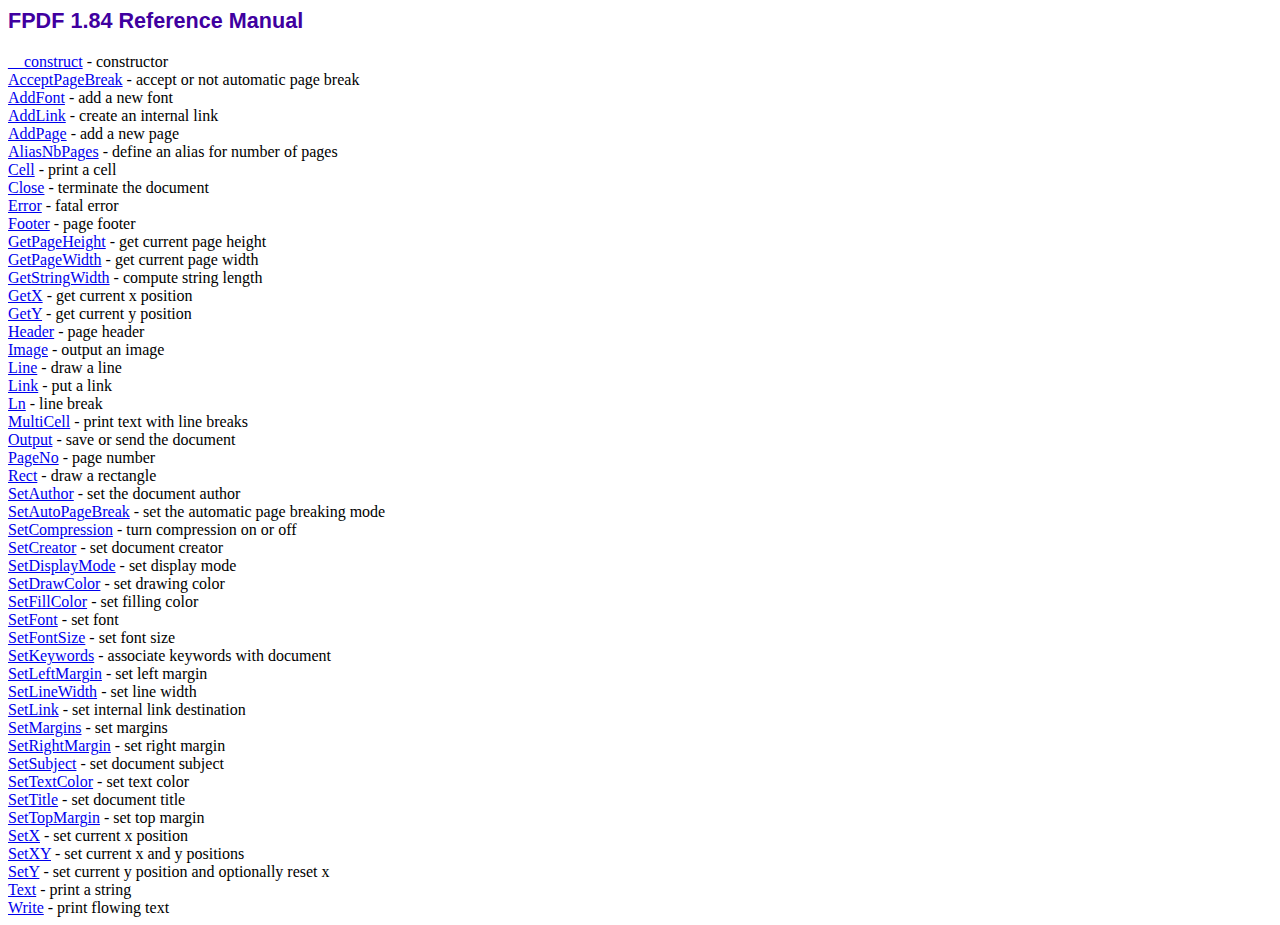
<file: 1.libraries/fpdf184/doc/index.htm>
<!DOCTYPE html PUBLIC "-//W3C//DTD HTML 4.01 Transitional//EN">
<html>
<head>
<meta http-equiv="Content-Type" content="text/html; charset=ISO-8859-1">
<title>FPDF 1.84 Reference Manual</title>
<link type="text/css" rel="stylesheet" href="../fpdf.css">
</head>
<body>
<h1>FPDF 1.84 Reference Manual</h1>
<a href="__construct.htm">__construct</a> - constructor<br>
<a href="acceptpagebreak.htm">AcceptPageBreak</a> - accept or not automatic page break<br>
<a href="addfont.htm">AddFont</a> - add a new font<br>
<a href="addlink.htm">AddLink</a> - create an internal link<br>
<a href="addpage.htm">AddPage</a> - add a new page<br>
<a href="aliasnbpages.htm">AliasNbPages</a> - define an alias for number of pages<br>
<a href="cell.htm">Cell</a> - print a cell<br>
<a href="close.htm">Close</a> - terminate the document<br>
<a href="error.htm">Error</a> - fatal error<br>
<a href="footer.htm">Footer</a> - page footer<br>
<a href="getpageheight.htm">GetPageHeight</a> - get current page height<br>
<a href="getpagewidth.htm">GetPageWidth</a> - get current page width<br>
<a href="getstringwidth.htm">GetStringWidth</a> - compute string length<br>
<a href="getx.htm">GetX</a> - get current x position<br>
<a href="gety.htm">GetY</a> - get current y position<br>
<a href="header.htm">Header</a> - page header<br>
<a href="image.htm">Image</a> - output an image<br>
<a href="line.htm">Line</a> - draw a line<br>
<a href="link.htm">Link</a> - put a link<br>
<a href="ln.htm">Ln</a> - line break<br>
<a href="multicell.htm">MultiCell</a> - print text with line breaks<br>
<a href="output.htm">Output</a> - save or send the document<br>
<a href="pageno.htm">PageNo</a> - page number<br>
<a href="rect.htm">Rect</a> - draw a rectangle<br>
<a href="setauthor.htm">SetAuthor</a> - set the document author<br>
<a href="setautopagebreak.htm">SetAutoPageBreak</a> - set the automatic page breaking mode<br>
<a href="setcompression.htm">SetCompression</a> - turn compression on or off<br>
<a href="setcreator.htm">SetCreator</a> - set document creator<br>
<a href="setdisplaymode.htm">SetDisplayMode</a> - set display mode<br>
<a href="setdrawcolor.htm">SetDrawColor</a> - set drawing color<br>
<a href="setfillcolor.htm">SetFillColor</a> - set filling color<br>
<a href="setfont.htm">SetFont</a> - set font<br>
<a href="setfontsize.htm">SetFontSize</a> - set font size<br>
<a href="setkeywords.htm">SetKeywords</a> - associate keywords with document<br>
<a href="setleftmargin.htm">SetLeftMargin</a> - set left margin<br>
<a href="setlinewidth.htm">SetLineWidth</a> - set line width<br>
<a href="setlink.htm">SetLink</a> - set internal link destination<br>
<a href="setmargins.htm">SetMargins</a> - set margins<br>
<a href="setrightmargin.htm">SetRightMargin</a> - set right margin<br>
<a href="setsubject.htm">SetSubject</a> - set document subject<br>
<a href="settextcolor.htm">SetTextColor</a> - set text color<br>
<a href="settitle.htm">SetTitle</a> - set document title<br>
<a href="settopmargin.htm">SetTopMargin</a> - set top margin<br>
<a href="setx.htm">SetX</a> - set current x position<br>
<a href="setxy.htm">SetXY</a> - set current x and y positions<br>
<a href="sety.htm">SetY</a> - set current y position and optionally reset x<br>
<a href="text.htm">Text</a> - print a string<br>
<a href="write.htm">Write</a> - print flowing text<br>
</body>
</html>
</file>
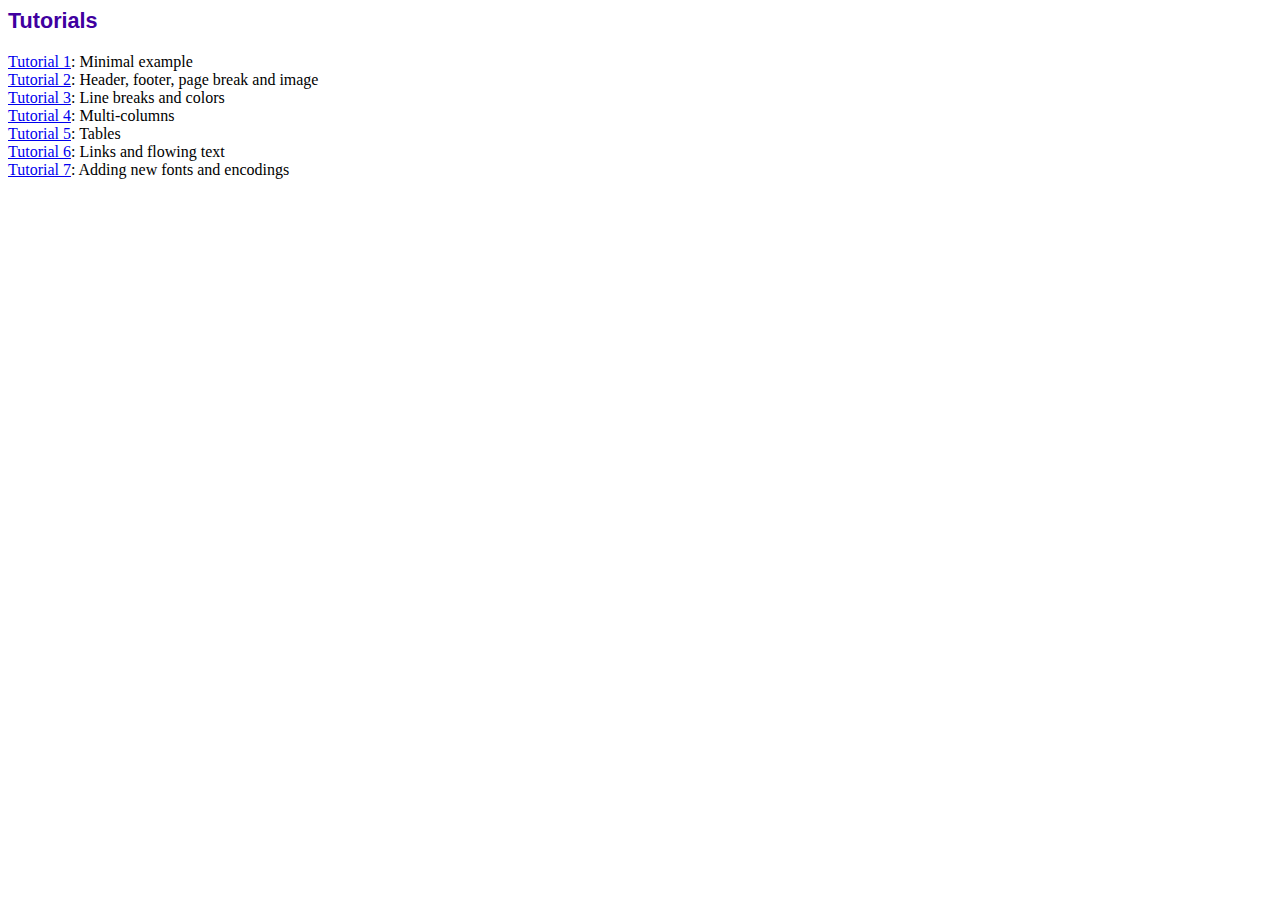
<file: 1.libraries/fpdf184/tutorial/index.htm>
<!DOCTYPE html PUBLIC "-//W3C//DTD HTML 4.01 Transitional//EN">
<html>
<head>
<meta http-equiv="Content-Type" content="text/html; charset=ISO-8859-1">
<title>Tutorials</title>
<link type="text/css" rel="stylesheet" href="../fpdf.css">
</head>
<body>
<h1>Tutorials</h1>
<ul style="list-style-type:none; margin-left:0; padding-left:0">
<li><a href="tuto1.htm">Tutorial 1</a>: Minimal example</li>
<li><a href="tuto2.htm">Tutorial 2</a>: Header, footer, page break and image</li>
<li><a href="tuto3.htm">Tutorial 3</a>: Line breaks and colors</li>
<li><a href="tuto4.htm">Tutorial 4</a>: Multi-columns</li>
<li><a href="tuto5.htm">Tutorial 5</a>: Tables</li>
<li><a href="tuto6.htm">Tutorial 6</a>: Links and flowing text</li>
<li><a href="tuto7.htm">Tutorial 7</a>: Adding new fonts and encodings</li>
</ul>
</body>
</html>
</file>
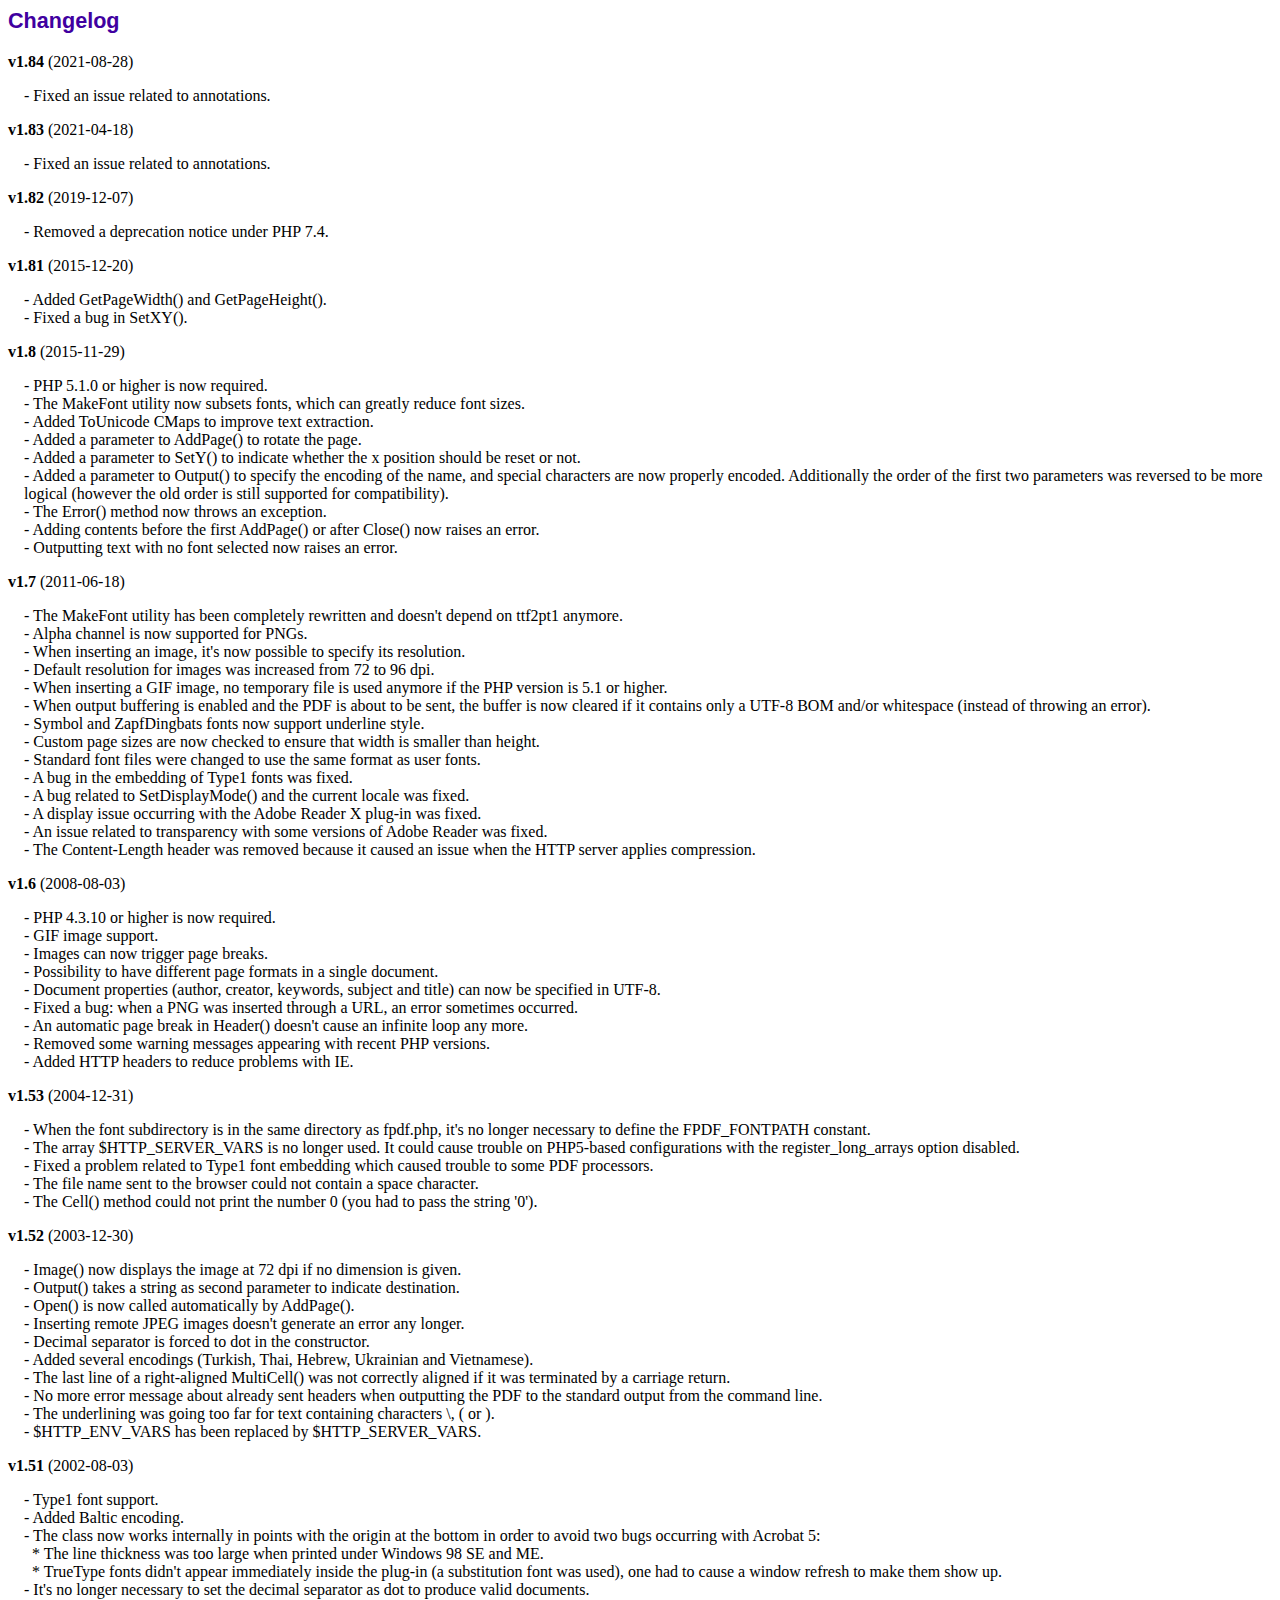
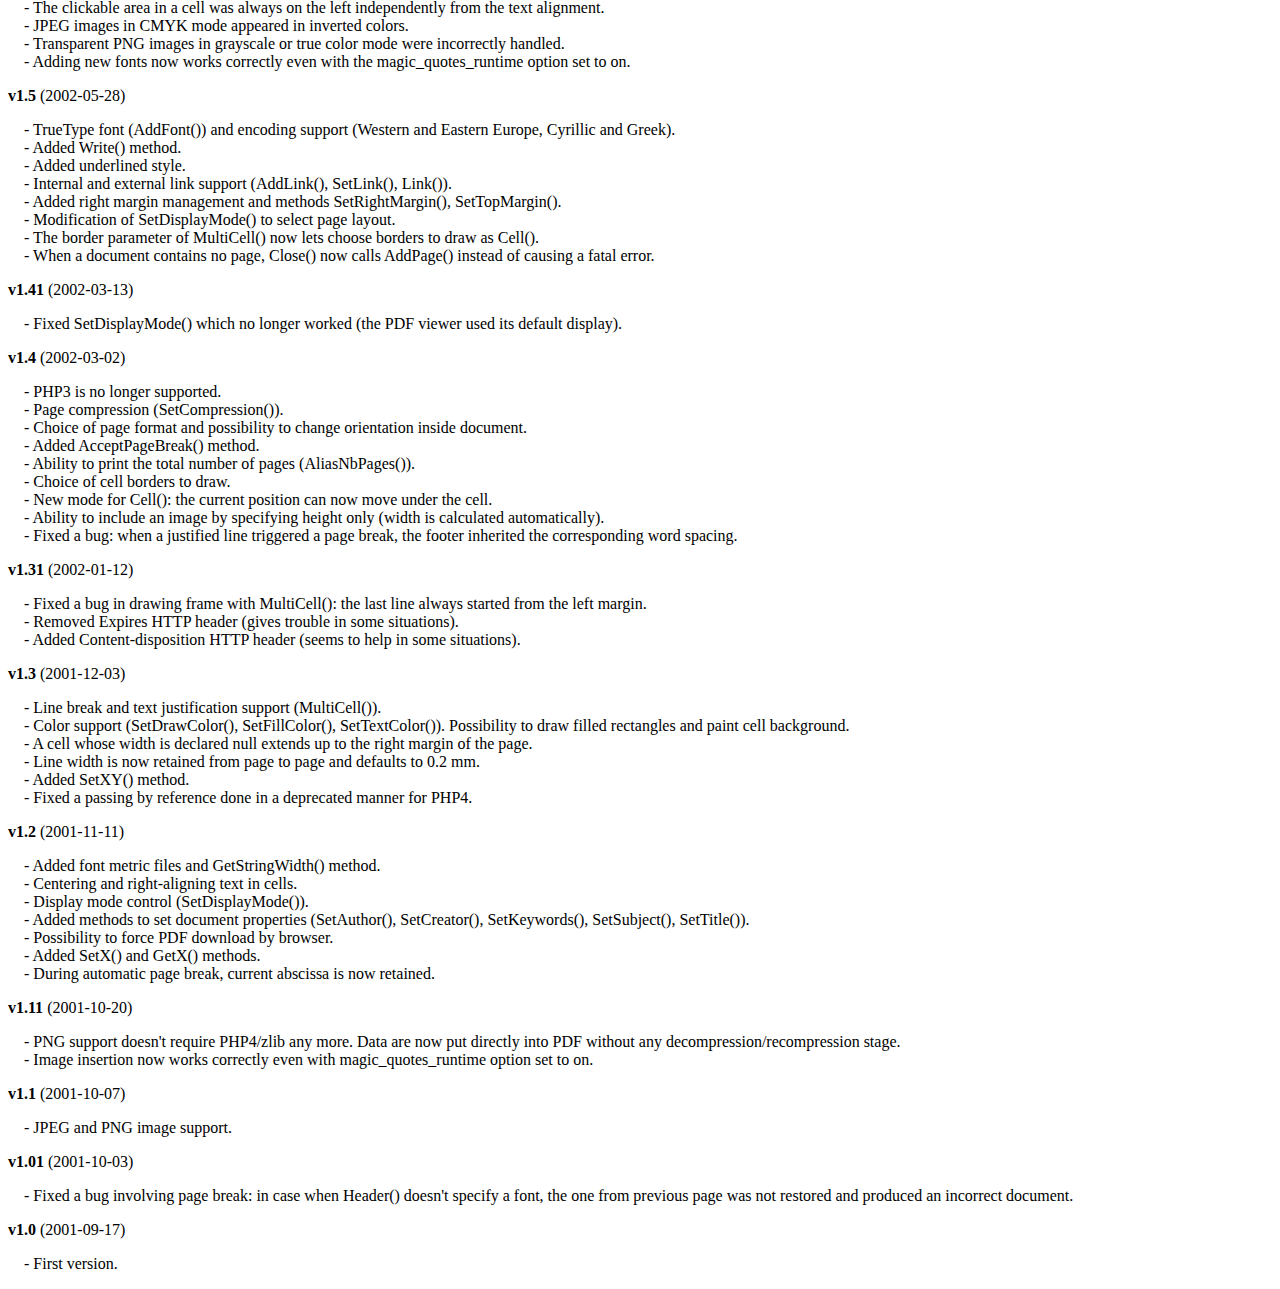
<file: 1.libraries/fpdf184/changelog.htm>
<!DOCTYPE html PUBLIC "-//W3C//DTD HTML 4.01 Transitional//EN">
<html>
<head>
<meta http-equiv="Content-Type" content="text/html; charset=ISO-8859-1">
<title>Changelog</title>
<link type="text/css" rel="stylesheet" href="fpdf.css">
<style type="text/css">
dd {margin:1em 0 1em 1em}
</style>
</head>
<body>
<h1>Changelog</h1>
<dl>
<dt><strong>v1.84</strong> (2021-08-28)</dt>
<dd>
- Fixed an issue related to annotations.<br>
</dd>
<dt><strong>v1.83</strong> (2021-04-18)</dt>
<dd>
- Fixed an issue related to annotations.<br>
</dd>
<dt><strong>v1.82</strong> (2019-12-07)</dt>
<dd>
- Removed a deprecation notice under PHP 7.4.<br>
</dd>
<dt><strong>v1.81</strong> (2015-12-20)</dt>
<dd>
- Added GetPageWidth() and GetPageHeight().<br>
- Fixed a bug in SetXY().<br>
</dd>
<dt><strong>v1.8</strong> (2015-11-29)</dt>
<dd>
- PHP 5.1.0 or higher is now required.<br>
- The MakeFont utility now subsets fonts, which can greatly reduce font sizes.<br>
- Added ToUnicode CMaps to improve text extraction.<br>
- Added a parameter to AddPage() to rotate the page.<br>
- Added a parameter to SetY() to indicate whether the x position should be reset or not.<br>
- Added a parameter to Output() to specify the encoding of the name, and special characters are now properly encoded. Additionally the order of the first two parameters was reversed to be more logical (however the old order is still supported for compatibility).<br>
- The Error() method now throws an exception.<br>
- Adding contents before the first AddPage() or after Close() now raises an error.<br>
- Outputting text with no font selected now raises an error.<br>
</dd>
<dt><strong>v1.7</strong> (2011-06-18)</dt>
<dd>
- The MakeFont utility has been completely rewritten and doesn't depend on ttf2pt1 anymore.<br>
- Alpha channel is now supported for PNGs.<br>
- When inserting an image, it's now possible to specify its resolution.<br>
- Default resolution for images was increased from 72 to 96 dpi.<br>
- When inserting a GIF image, no temporary file is used anymore if the PHP version is 5.1 or higher.<br>
- When output buffering is enabled and the PDF is about to be sent, the buffer is now cleared if it contains only a UTF-8 BOM and/or whitespace (instead of throwing an error).<br>
- Symbol and ZapfDingbats fonts now support underline style.<br>
- Custom page sizes are now checked to ensure that width is smaller than height.<br>
- Standard font files were changed to use the same format as user fonts.<br>
- A bug in the embedding of Type1 fonts was fixed.<br>
- A bug related to SetDisplayMode() and the current locale was fixed.<br>
- A display issue occurring with the Adobe Reader X plug-in was fixed.<br>
- An issue related to transparency with some versions of Adobe Reader was fixed.<br>
- The Content-Length header was removed because it caused an issue when the HTTP server applies compression.<br>
</dd>
<dt><strong>v1.6</strong> (2008-08-03)</dt>
<dd>
- PHP 4.3.10 or higher is now required.<br>
- GIF image support.<br>
- Images can now trigger page breaks.<br>
- Possibility to have different page formats in a single document.<br>
- Document properties (author, creator, keywords, subject and title) can now be specified in UTF-8.<br>
- Fixed a bug: when a PNG was inserted through a URL, an error sometimes occurred.<br>
- An automatic page break in Header() doesn't cause an infinite loop any more.<br>
- Removed some warning messages appearing with recent PHP versions.<br>
- Added HTTP headers to reduce problems with IE.<br>
</dd>
<dt><strong>v1.53</strong> (2004-12-31)</dt>
<dd>
- When the font subdirectory is in the same directory as fpdf.php, it's no longer necessary to define the FPDF_FONTPATH constant.<br>
- The array $HTTP_SERVER_VARS is no longer used. It could cause trouble on PHP5-based configurations with the register_long_arrays option disabled.<br>
- Fixed a problem related to Type1 font embedding which caused trouble to some PDF processors.<br>
- The file name sent to the browser could not contain a space character.<br>
- The Cell() method could not print the number 0 (you had to pass the string '0').<br>
</dd>
<dt><strong>v1.52</strong> (2003-12-30)</dt>
<dd>
- Image() now displays the image at 72 dpi if no dimension is given.<br>
- Output() takes a string as second parameter to indicate destination.<br>
- Open() is now called automatically by AddPage().<br>
- Inserting remote JPEG images doesn't generate an error any longer.<br>
- Decimal separator is forced to dot in the constructor.<br>
- Added several encodings (Turkish, Thai, Hebrew, Ukrainian and Vietnamese).<br>
- The last line of a right-aligned MultiCell() was not correctly aligned if it was terminated by a carriage return.<br>
- No more error message about already sent headers when outputting the PDF to the standard output from the command line.<br>
- The underlining was going too far for text containing characters \, ( or ).<br>
- $HTTP_ENV_VARS has been replaced by $HTTP_SERVER_VARS.<br>
</dd>
<dt><strong>v1.51</strong> (2002-08-03)</dt>
<dd>
- Type1 font support.<br>
- Added Baltic encoding.<br>
- The class now works internally in points with the origin at the bottom in order to avoid two bugs occurring with Acrobat 5:<br>&nbsp;&nbsp;* The line thickness was too large when printed under Windows 98 SE and ME.<br>&nbsp;&nbsp;* TrueType fonts didn't appear immediately inside the plug-in (a substitution font was used), one had to cause a window refresh to make them show up.<br>
- It's no longer necessary to set the decimal separator as dot to produce valid documents.<br>
- The clickable area in a cell was always on the left independently from the text alignment.<br>
- JPEG images in CMYK mode appeared in inverted colors.<br>
- Transparent PNG images in grayscale or true color mode were incorrectly handled.<br>
- Adding new fonts now works correctly even with the magic_quotes_runtime option set to on.<br>
</dd>
<dt><strong>v1.5</strong> (2002-05-28)</dt>
<dd>
- TrueType font (AddFont()) and encoding support (Western and Eastern Europe, Cyrillic and Greek).<br>
- Added Write() method.<br>
- Added underlined style.<br>
- Internal and external link support (AddLink(), SetLink(), Link()).<br>
- Added right margin management and methods SetRightMargin(), SetTopMargin().<br>
- Modification of SetDisplayMode() to select page layout.<br>
- The border parameter of MultiCell() now lets choose borders to draw as Cell().<br>
- When a document contains no page, Close() now calls AddPage() instead of causing a fatal error.<br>
</dd>
<dt><strong>v1.41</strong> (2002-03-13)</dt>
<dd>
- Fixed SetDisplayMode() which no longer worked (the PDF viewer used its default display).<br>
</dd>
<dt><strong>v1.4</strong> (2002-03-02)</dt>
<dd>
- PHP3 is no longer supported.<br>
- Page compression (SetCompression()).<br>
- Choice of page format and possibility to change orientation inside document.<br>
- Added AcceptPageBreak() method.<br>
- Ability to print the total number of pages (AliasNbPages()).<br>
- Choice of cell borders to draw.<br>
- New mode for Cell(): the current position can now move under the cell.<br>
- Ability to include an image by specifying height only (width is calculated automatically).<br>
- Fixed a bug: when a justified line triggered a page break, the footer inherited the corresponding word spacing.<br>
</dd>
<dt><strong>v1.31</strong> (2002-01-12)</dt>
<dd>
- Fixed a bug in drawing frame with MultiCell(): the last line always started from the left margin.<br>
- Removed Expires HTTP header (gives trouble in some situations).<br>
- Added Content-disposition HTTP header (seems to help in some situations).<br>
</dd>
<dt><strong>v1.3</strong> (2001-12-03)</dt>
<dd>
- Line break and text justification support (MultiCell()).<br>
- Color support (SetDrawColor(), SetFillColor(), SetTextColor()). Possibility to draw filled rectangles and paint cell background.<br>
- A cell whose width is declared null extends up to the right margin of the page.<br>
- Line width is now retained from page to page and defaults to 0.2 mm.<br>
- Added SetXY() method.<br>
- Fixed a passing by reference done in a deprecated manner for PHP4.<br>
</dd>
<dt><strong>v1.2</strong> (2001-11-11)</dt>
<dd>
- Added font metric files and GetStringWidth() method.<br>
- Centering and right-aligning text in cells.<br>
- Display mode control (SetDisplayMode()).<br>
- Added methods to set document properties (SetAuthor(), SetCreator(), SetKeywords(), SetSubject(), SetTitle()).<br>
- Possibility to force PDF download by browser.<br>
- Added SetX() and GetX() methods.<br>
- During automatic page break, current abscissa is now retained.<br>
</dd>
<dt><strong>v1.11</strong> (2001-10-20)</dt>
<dd>
- PNG support doesn't require PHP4/zlib any more. Data are now put directly into PDF without any decompression/recompression stage.<br>
- Image insertion now works correctly even with magic_quotes_runtime option set to on.<br>
</dd>
<dt><strong>v1.1</strong> (2001-10-07)</dt>
<dd>
- JPEG and PNG image support.<br>
</dd>
<dt><strong>v1.01</strong> (2001-10-03)</dt>
<dd>
- Fixed a bug involving page break: in case when Header() doesn't specify a font, the one from previous page was not restored and produced an incorrect document.<br>
</dd>
<dt><strong>v1.0</strong> (2001-09-17)</dt>
<dd>
- First version.<br>
</dd>
</dl>
</body>
</html>
</file>
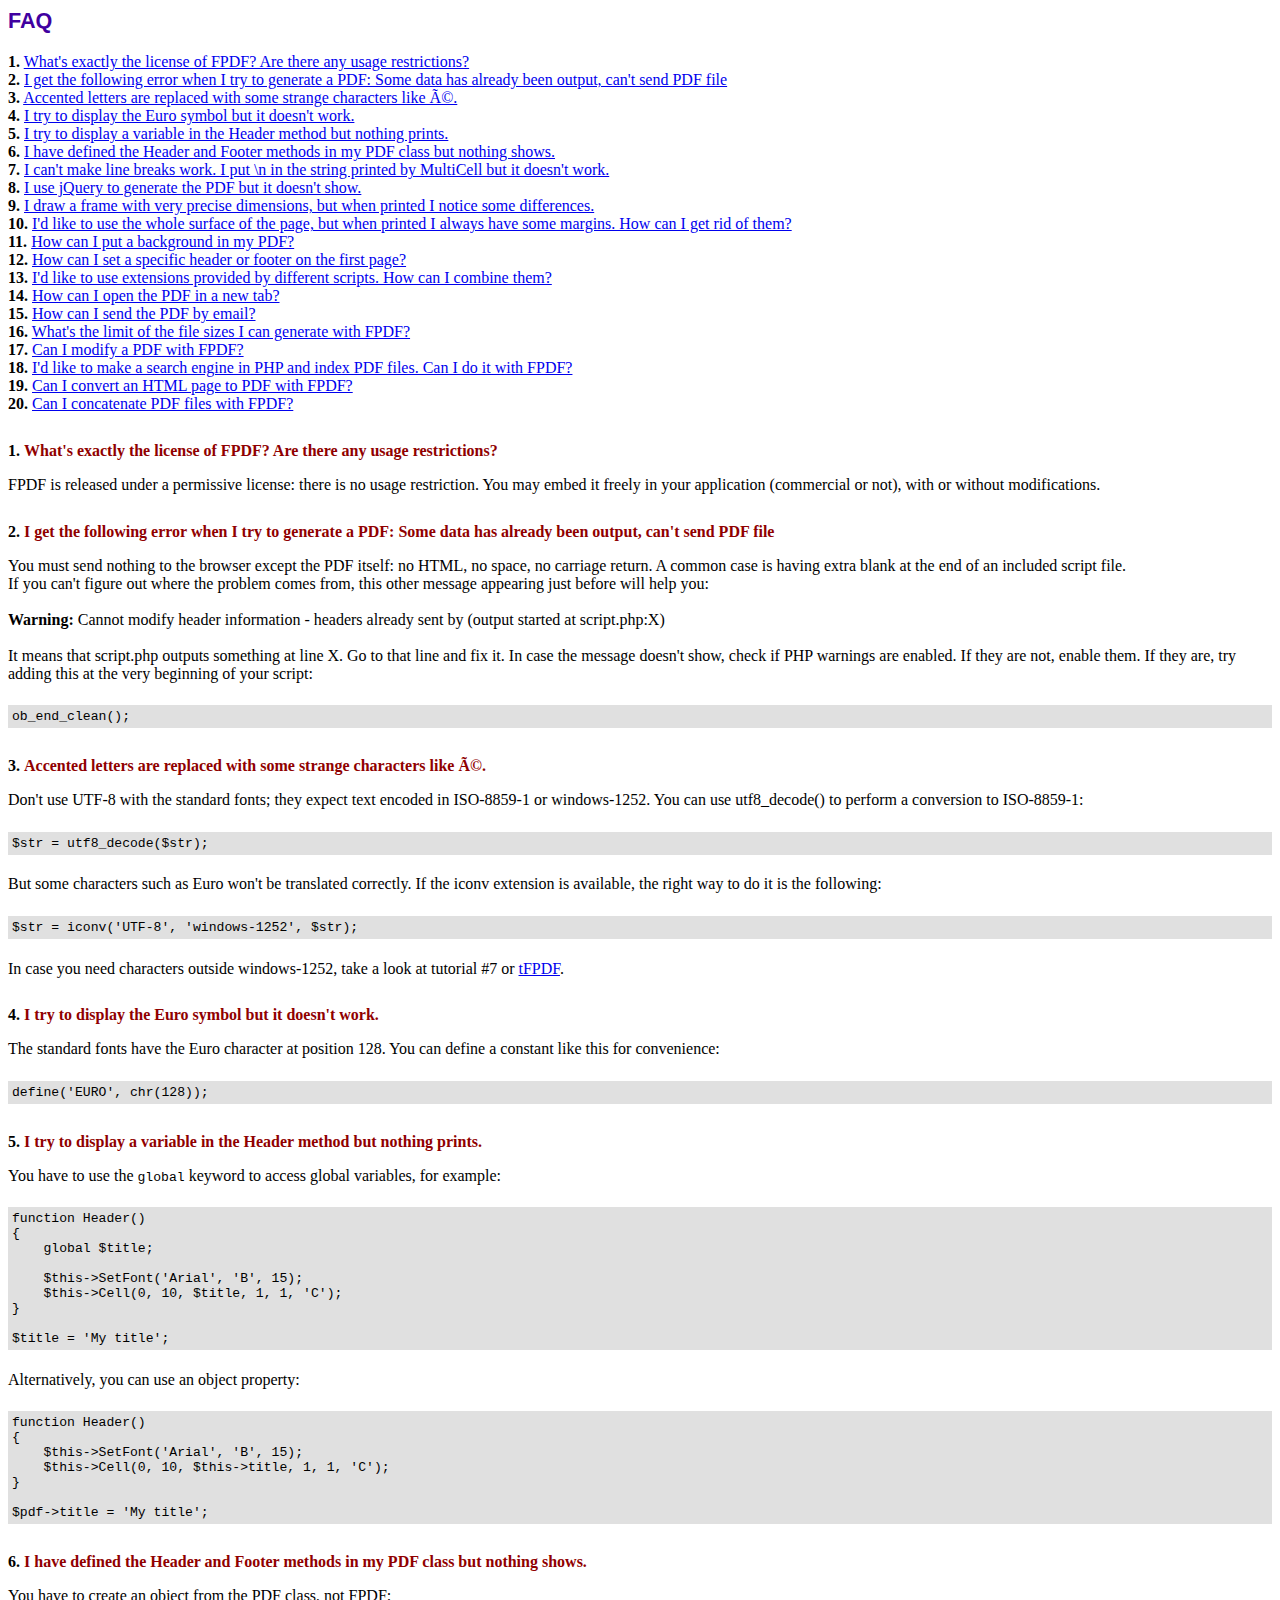
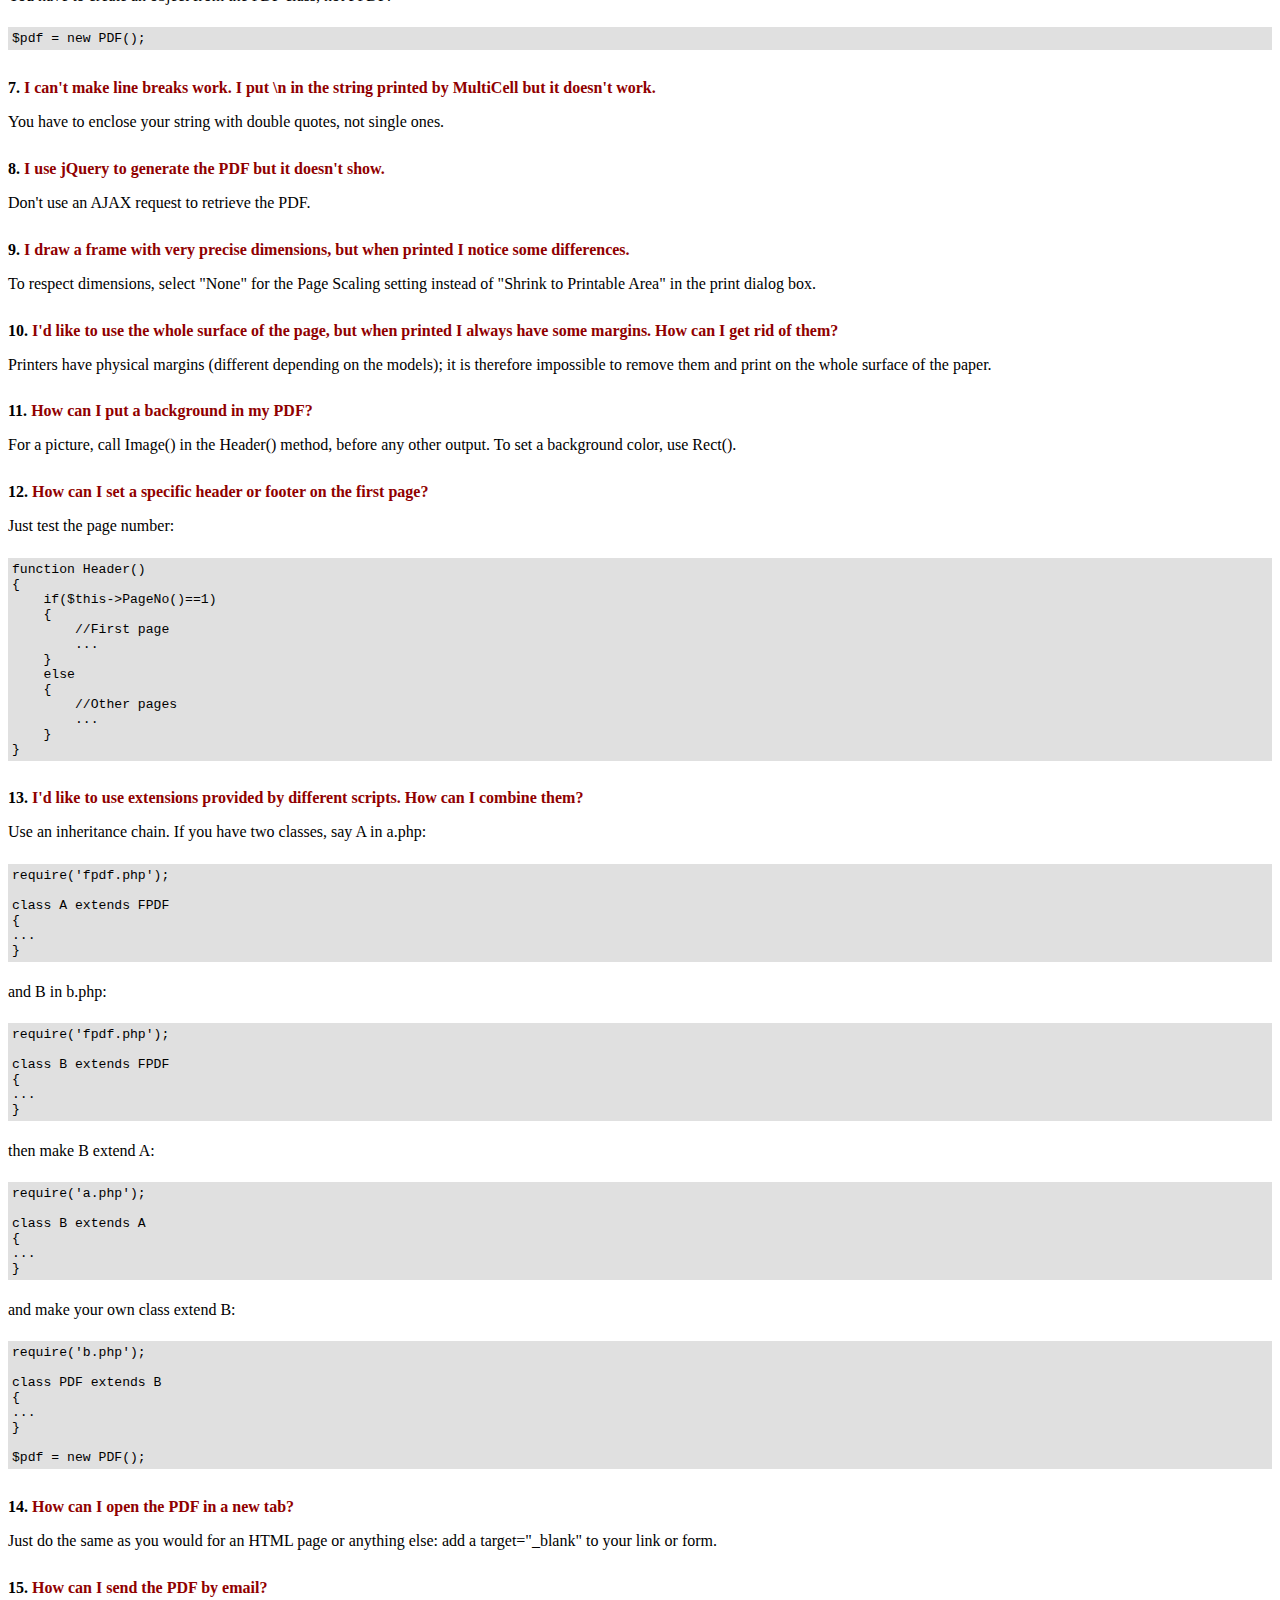
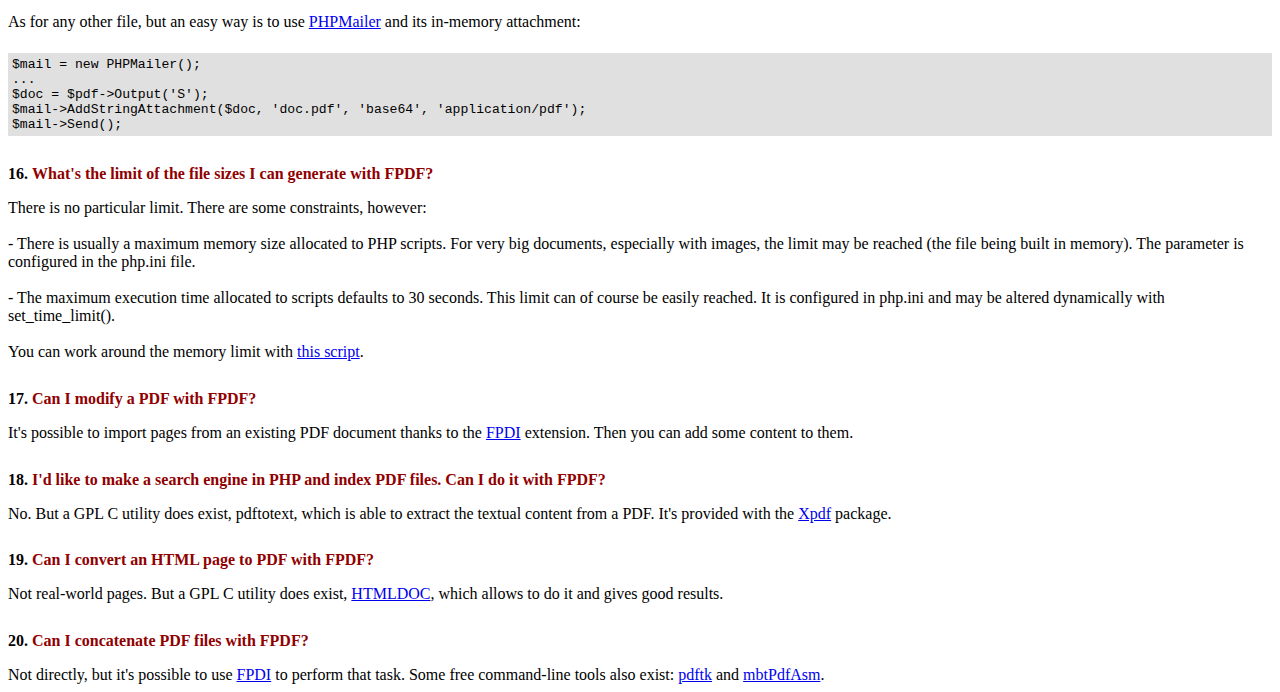
<file: 1.libraries/fpdf184/FAQ.htm>
<!DOCTYPE html PUBLIC "-//W3C//DTD HTML 4.01 Transitional//EN">
<html>
<head>
<meta http-equiv="Content-Type" content="text/html; charset=ISO-8859-1">
<title>FAQ</title>
<link type="text/css" rel="stylesheet" href="fpdf.css">
<style type="text/css">
ul {list-style-type:none; margin:0; padding:0}
ul#answers li {margin-top:1.8em}
.question {font-weight:bold; color:#900000}
</style>
</head>
<body>
<h1>FAQ</h1>
<ul>
<li><b>1.</b> <a href='#q1'>What's exactly the license of FPDF? Are there any usage restrictions?</a></li>
<li><b>2.</b> <a href='#q2'>I get the following error when I try to generate a PDF: Some data has already been output, can't send PDF file</a></li>
<li><b>3.</b> <a href='#q3'>Accented letters are replaced with some strange characters like é.</a></li>
<li><b>4.</b> <a href='#q4'>I try to display the Euro symbol but it doesn't work.</a></li>
<li><b>5.</b> <a href='#q5'>I try to display a variable in the Header method but nothing prints.</a></li>
<li><b>6.</b> <a href='#q6'>I have defined the Header and Footer methods in my PDF class but nothing shows.</a></li>
<li><b>7.</b> <a href='#q7'>I can't make line breaks work. I put \n in the string printed by MultiCell but it doesn't work.</a></li>
<li><b>8.</b> <a href='#q8'>I use jQuery to generate the PDF but it doesn't show.</a></li>
<li><b>9.</b> <a href='#q9'>I draw a frame with very precise dimensions, but when printed I notice some differences.</a></li>
<li><b>10.</b> <a href='#q10'>I'd like to use the whole surface of the page, but when printed I always have some margins. How can I get rid of them?</a></li>
<li><b>11.</b> <a href='#q11'>How can I put a background in my PDF?</a></li>
<li><b>12.</b> <a href='#q12'>How can I set a specific header or footer on the first page?</a></li>
<li><b>13.</b> <a href='#q13'>I'd like to use extensions provided by different scripts. How can I combine them?</a></li>
<li><b>14.</b> <a href='#q14'>How can I open the PDF in a new tab?</a></li>
<li><b>15.</b> <a href='#q15'>How can I send the PDF by email?</a></li>
<li><b>16.</b> <a href='#q16'>What's the limit of the file sizes I can generate with FPDF?</a></li>
<li><b>17.</b> <a href='#q17'>Can I modify a PDF with FPDF?</a></li>
<li><b>18.</b> <a href='#q18'>I'd like to make a search engine in PHP and index PDF files. Can I do it with FPDF?</a></li>
<li><b>19.</b> <a href='#q19'>Can I convert an HTML page to PDF with FPDF?</a></li>
<li><b>20.</b> <a href='#q20'>Can I concatenate PDF files with FPDF?</a></li>
</ul>

<ul id='answers'>
<li id='q1'>
<p><b>1.</b> <span class='question'>What's exactly the license of FPDF? Are there any usage restrictions?</span></p>
FPDF is released under a permissive license: there is no usage restriction. You may embed it
freely in your application (commercial or not), with or without modifications.
</li>

<li id='q2'>
<p><b>2.</b> <span class='question'>I get the following error when I try to generate a PDF: Some data has already been output, can't send PDF file</span></p>
You must send nothing to the browser except the PDF itself: no HTML, no space, no carriage return. A common
case is having extra blank at the end of an included script file.<br>
If you can't figure out where the problem comes from, this other message appearing just before will help you:<br>
<br>
<b>Warning:</b> Cannot modify header information - headers already sent by (output started at script.php:X)<br>
<br>
It means that script.php outputs something at line X. Go to that line and fix it.
In case the message doesn't show, check if PHP warnings are enabled. If they are not, enable them. If they are,
try adding this at the very beginning of your script:
<div class="doc-source">
<pre><code>ob_end_clean();</code></pre>
</div>
</li>

<li id='q3'>
<p><b>3.</b> <span class='question'>Accented letters are replaced with some strange characters like é.</span></p>
Don't use UTF-8 with the standard fonts; they expect text encoded in ISO-8859-1 or windows-1252.
You can use utf8_decode() to perform a conversion to ISO-8859-1:
<div class="doc-source">
<pre><code>$str = utf8_decode($str);</code></pre>
</div>
But some characters such as Euro won't be translated correctly. If the iconv extension is available, the
right way to do it is the following:
<div class="doc-source">
<pre><code>$str = iconv('UTF-8', 'windows-1252', $str);</code></pre>
</div>
In case you need characters outside windows-1252, take a look at tutorial #7 or
<a href="http://www.fpdf.org/?go=script&amp;id=92" target="_blank">tFPDF</a>.
</li>

<li id='q4'>
<p><b>4.</b> <span class='question'>I try to display the Euro symbol but it doesn't work.</span></p>
The standard fonts have the Euro character at position 128. You can define a constant like this
for convenience:
<div class="doc-source">
<pre><code>define('EURO', chr(128));</code></pre>
</div>
</li>

<li id='q5'>
<p><b>5.</b> <span class='question'>I try to display a variable in the Header method but nothing prints.</span></p>
You have to use the <code>global</code> keyword to access global variables, for example:
<div class="doc-source">
<pre><code>function Header()
{
    global $title;

    $this-&gt;SetFont('Arial', 'B', 15);
    $this-&gt;Cell(0, 10, $title, 1, 1, 'C');
}

$title = 'My title';</code></pre>
</div>
Alternatively, you can use an object property:
<div class="doc-source">
<pre><code>function Header()
{
    $this-&gt;SetFont('Arial', 'B', 15);
    $this-&gt;Cell(0, 10, $this-&gt;title, 1, 1, 'C');
}

$pdf-&gt;title = 'My title';</code></pre>
</div>
</li>

<li id='q6'>
<p><b>6.</b> <span class='question'>I have defined the Header and Footer methods in my PDF class but nothing shows.</span></p>
You have to create an object from the PDF class, not FPDF:
<div class="doc-source">
<pre><code>$pdf = new PDF();</code></pre>
</div>
</li>

<li id='q7'>
<p><b>7.</b> <span class='question'>I can't make line breaks work. I put \n in the string printed by MultiCell but it doesn't work.</span></p>
You have to enclose your string with double quotes, not single ones.
</li>

<li id='q8'>
<p><b>8.</b> <span class='question'>I use jQuery to generate the PDF but it doesn't show.</span></p>
Don't use an AJAX request to retrieve the PDF.
</li>

<li id='q9'>
<p><b>9.</b> <span class='question'>I draw a frame with very precise dimensions, but when printed I notice some differences.</span></p>
To respect dimensions, select "None" for the Page Scaling setting instead of "Shrink to Printable Area" in the print dialog box.
</li>

<li id='q10'>
<p><b>10.</b> <span class='question'>I'd like to use the whole surface of the page, but when printed I always have some margins. How can I get rid of them?</span></p>
Printers have physical margins (different depending on the models); it is therefore impossible to remove
them and print on the whole surface of the paper.
</li>

<li id='q11'>
<p><b>11.</b> <span class='question'>How can I put a background in my PDF?</span></p>
For a picture, call Image() in the Header() method, before any other output. To set a background color, use Rect().
</li>

<li id='q12'>
<p><b>12.</b> <span class='question'>How can I set a specific header or footer on the first page?</span></p>
Just test the page number:
<div class="doc-source">
<pre><code>function Header()
{
    if($this-&gt;PageNo()==1)
    {
        //First page
        ...
    }
    else
    {
        //Other pages
        ...
    }
}</code></pre>
</div>
</li>

<li id='q13'>
<p><b>13.</b> <span class='question'>I'd like to use extensions provided by different scripts. How can I combine them?</span></p>
Use an inheritance chain. If you have two classes, say A in a.php:
<div class="doc-source">
<pre><code>require('fpdf.php');

class A extends FPDF
{
...
}</code></pre>
</div>
and B in b.php:
<div class="doc-source">
<pre><code>require('fpdf.php');

class B extends FPDF
{
...
}</code></pre>
</div>
then make B extend A:
<div class="doc-source">
<pre><code>require('a.php');

class B extends A
{
...
}</code></pre>
</div>
and make your own class extend B:
<div class="doc-source">
<pre><code>require('b.php');

class PDF extends B
{
...
}

$pdf = new PDF();</code></pre>
</div>
</li>

<li id='q14'>
<p><b>14.</b> <span class='question'>How can I open the PDF in a new tab?</span></p>
Just do the same as you would for an HTML page or anything else: add a target="_blank" to your link or form.
</li>

<li id='q15'>
<p><b>15.</b> <span class='question'>How can I send the PDF by email?</span></p>
As for any other file, but an easy way is to use <a href="https://github.com/PHPMailer/PHPMailer" target="_blank">PHPMailer</a> and
its in-memory attachment:
<div class="doc-source">
<pre><code>$mail = new PHPMailer();
...
$doc = $pdf-&gt;Output('S');
$mail-&gt;AddStringAttachment($doc, 'doc.pdf', 'base64', 'application/pdf');
$mail-&gt;Send();</code></pre>
</div>
</li>

<li id='q16'>
<p><b>16.</b> <span class='question'>What's the limit of the file sizes I can generate with FPDF?</span></p>
There is no particular limit. There are some constraints, however:
<br>
<br>
- There is usually a maximum memory size allocated to PHP scripts. For very big documents,
especially with images, the limit may be reached (the file being built in memory). The
parameter is configured in the php.ini file.
<br>
<br>
- The maximum execution time allocated to scripts defaults to 30 seconds. This limit can of course
be easily reached. It is configured in php.ini and may be altered dynamically with set_time_limit().
<br>
<br>
You can work around the memory limit with <a href="http://www.fpdf.org/?go=script&amp;id=76" target="_blank">this script</a>.
</li>

<li id='q17'>
<p><b>17.</b> <span class='question'>Can I modify a PDF with FPDF?</span></p>
It's possible to import pages from an existing PDF document thanks to the
<a href="https://www.setasign.com/products/fpdi/about/" target="_blank">FPDI</a> extension.
Then you can add some content to them.
</li>

<li id='q18'>
<p><b>18.</b> <span class='question'>I'd like to make a search engine in PHP and index PDF files. Can I do it with FPDF?</span></p>
No. But a GPL C utility does exist, pdftotext, which is able to extract the textual content from a PDF.
It's provided with the <a href="https://www.xpdfreader.com" target="_blank">Xpdf</a> package.
</li>

<li id='q19'>
<p><b>19.</b> <span class='question'>Can I convert an HTML page to PDF with FPDF?</span></p>
Not real-world pages. But a GPL C utility does exist, <a href="https://www.msweet.org/htmldoc/" target="_blank">HTMLDOC</a>,
which allows to do it and gives good results.
</li>

<li id='q20'>
<p><b>20.</b> <span class='question'>Can I concatenate PDF files with FPDF?</span></p>
Not directly, but it's possible to use <a href="https://www.setasign.com/products/fpdi/demos/concatenate-fake/" target="_blank">FPDI</a>
to perform that task. Some free command-line tools also exist:
<a href="https://www.pdflabs.com/tools/pdftk-the-pdf-toolkit/" target="_blank">pdftk</a> and
<a href="http://thierry.schmit.free.fr/spip/spip.php?article15" target="_blank">mbtPdfAsm</a>.
</li>
</ul>
</body>
</html>
</file>
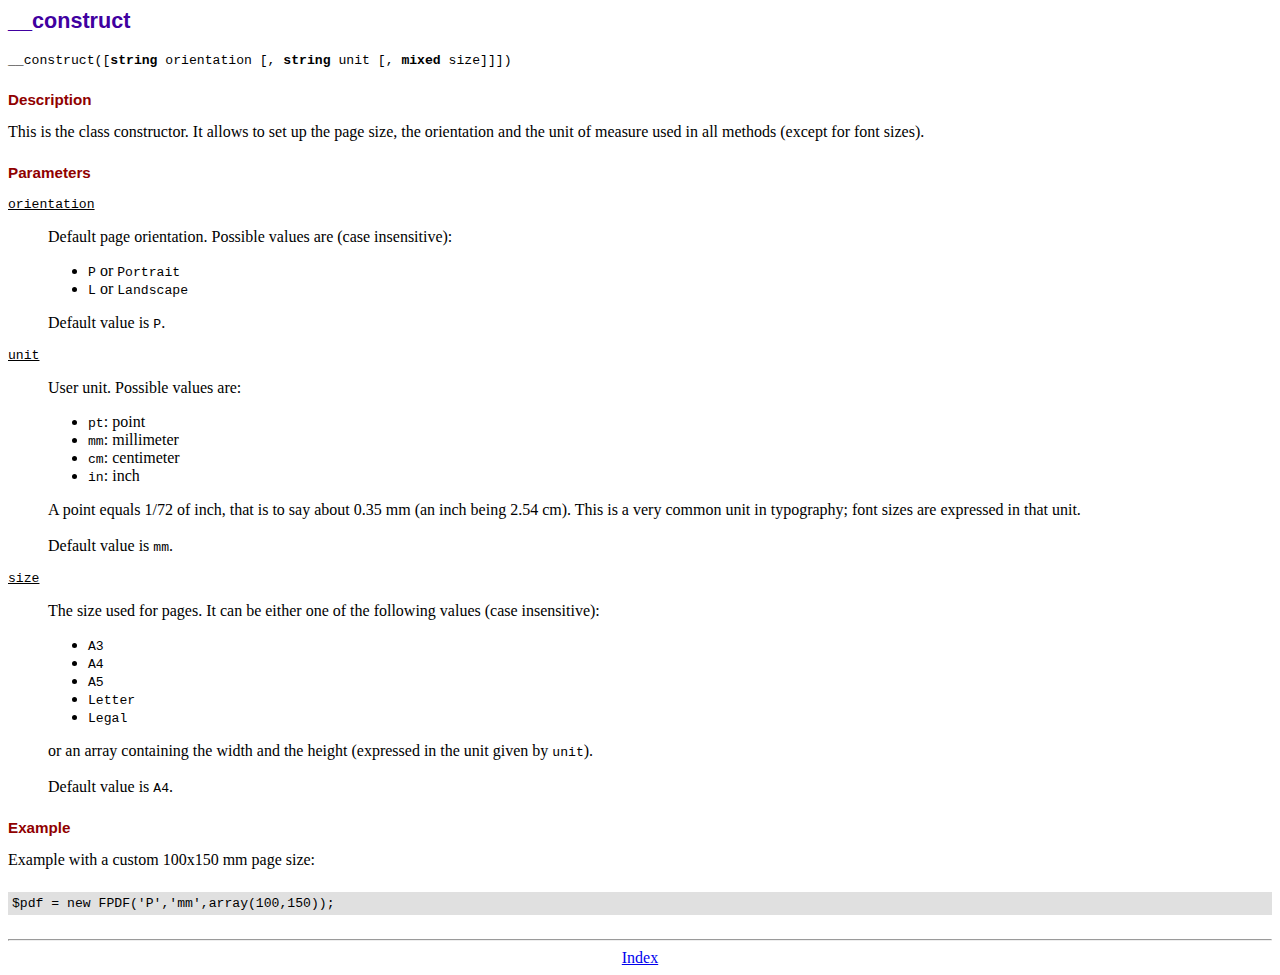
<file: 1.libraries/fpdf184/doc/__construct.htm>
<!DOCTYPE html PUBLIC "-//W3C//DTD HTML 4.01 Transitional//EN">
<html>
<head>
<meta http-equiv="Content-Type" content="text/html; charset=ISO-8859-1">
<title>__construct</title>
<link type="text/css" rel="stylesheet" href="../fpdf.css">
</head>
<body>
<h1>__construct</h1>
<code>__construct([<b>string</b> orientation [, <b>string</b> unit [, <b>mixed</b> size]]])</code>
<h2>Description</h2>
This is the class constructor. It allows to set up the page size, the orientation and the
unit of measure used in all methods (except for font sizes).
<h2>Parameters</h2>
<dl class="param">
<dt><code>orientation</code></dt>
<dd>
Default page orientation. Possible values are (case insensitive):
<ul>
<li><code>P</code> or <code>Portrait</code></li>
<li><code>L</code> or <code>Landscape</code></li>
</ul>
Default value is <code>P</code>.
</dd>
<dt><code>unit</code></dt>
<dd>
User unit. Possible values are:
<ul>
<li><code>pt</code>: point</li>
<li><code>mm</code>: millimeter</li>
<li><code>cm</code>: centimeter</li>
<li><code>in</code>: inch</li>
</ul>
A point equals 1/72 of inch, that is to say about 0.35 mm (an inch being 2.54 cm). This
is a very common unit in typography; font sizes are expressed in that unit.
<br>
<br>
Default value is <code>mm</code>.
</dd>
<dt><code>size</code></dt>
<dd>
The size used for pages. It can be either one of the following values (case insensitive):
<ul>
<li><code>A3</code></li>
<li><code>A4</code></li>
<li><code>A5</code></li>
<li><code>Letter</code></li>
<li><code>Legal</code></li>
</ul>
or an array containing the width and the height (expressed in the unit given by <code>unit</code>).<br>
<br>
Default value is <code>A4</code>.
</dd>
</dl>
<h2>Example</h2>
Example with a custom 100x150 mm page size:
<div class="doc-source">
<pre><code>$pdf = new FPDF('P','mm',array(100,150));</code></pre>
</div>
<hr style="margin-top:1.5em">
<div style="text-align:center"><a href="index.htm">Index</a></div>
</body>
</html>
</file>
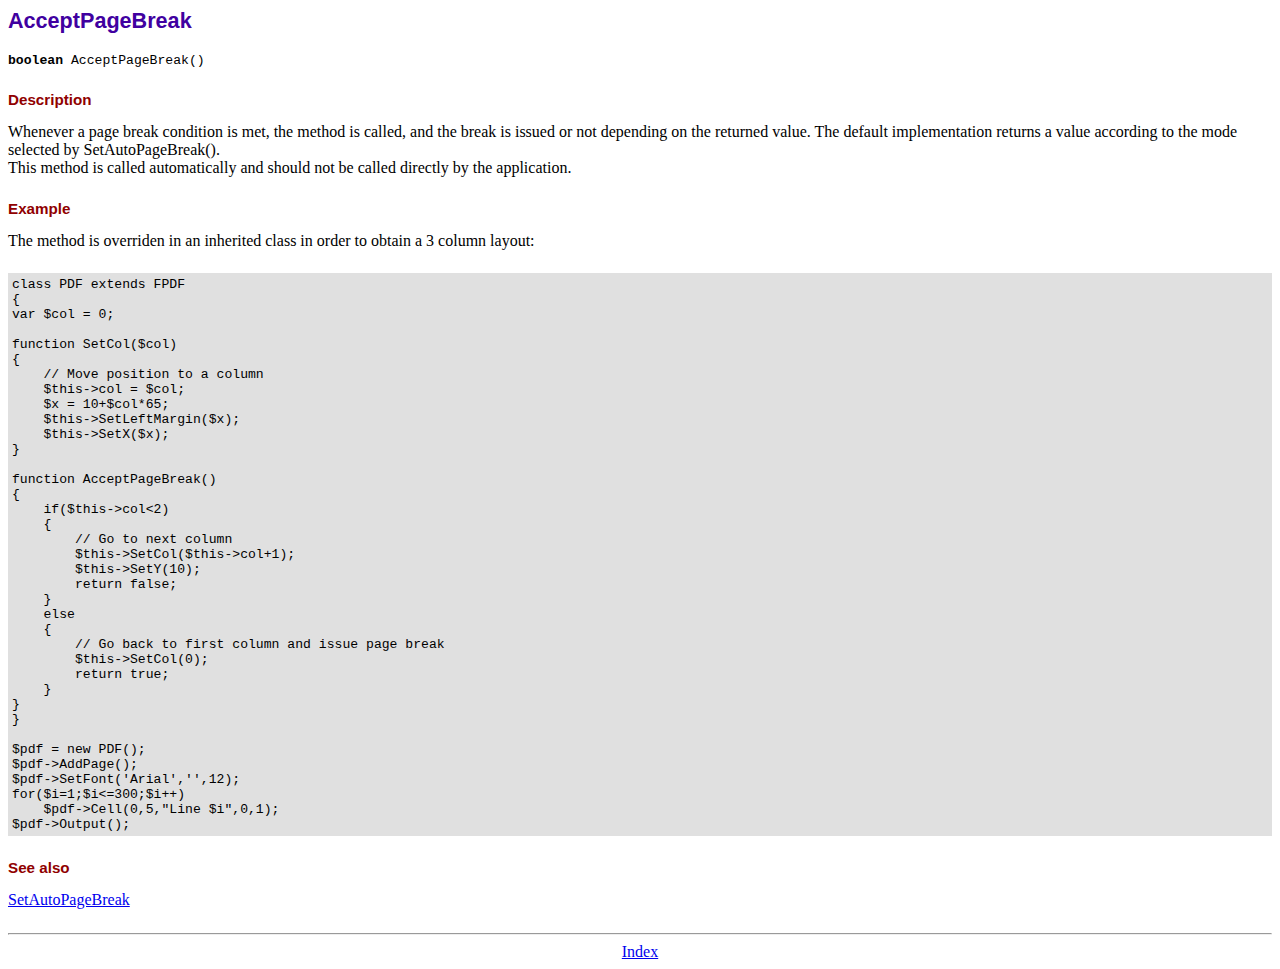
<file: 1.libraries/fpdf184/doc/acceptpagebreak.htm>
<!DOCTYPE html PUBLIC "-//W3C//DTD HTML 4.01 Transitional//EN">
<html>
<head>
<meta http-equiv="Content-Type" content="text/html; charset=ISO-8859-1">
<title>AcceptPageBreak</title>
<link type="text/css" rel="stylesheet" href="../fpdf.css">
</head>
<body>
<h1>AcceptPageBreak</h1>
<code><b>boolean</b> AcceptPageBreak()</code>
<h2>Description</h2>
Whenever a page break condition is met, the method is called, and the break is issued or not
depending on the returned value. The default implementation returns a value according to the
mode selected by SetAutoPageBreak().
<br>
This method is called automatically and should not be called directly by the application.
<h2>Example</h2>
The method is overriden in an inherited class in order to obtain a 3 column layout:
<div class="doc-source">
<pre><code>class PDF extends FPDF
{
var $col = 0;

function SetCol($col)
{
    // Move position to a column
    $this-&gt;col = $col;
    $x = 10+$col*65;
    $this-&gt;SetLeftMargin($x);
    $this-&gt;SetX($x);
}

function AcceptPageBreak()
{
    if($this-&gt;col&lt;2)
    {
        // Go to next column
        $this-&gt;SetCol($this-&gt;col+1);
        $this-&gt;SetY(10);
        return false;
    }
    else
    {
        // Go back to first column and issue page break
        $this-&gt;SetCol(0);
        return true;
    }
}
}

$pdf = new PDF();
$pdf-&gt;AddPage();
$pdf-&gt;SetFont('Arial','',12);
for($i=1;$i&lt;=300;$i++)
    $pdf-&gt;Cell(0,5,"Line $i",0,1);
$pdf-&gt;Output();</code></pre>
</div>
<h2>See also</h2>
<a href="setautopagebreak.htm">SetAutoPageBreak</a>
<hr style="margin-top:1.5em">
<div style="text-align:center"><a href="index.htm">Index</a></div>
</body>
</html>
</file>
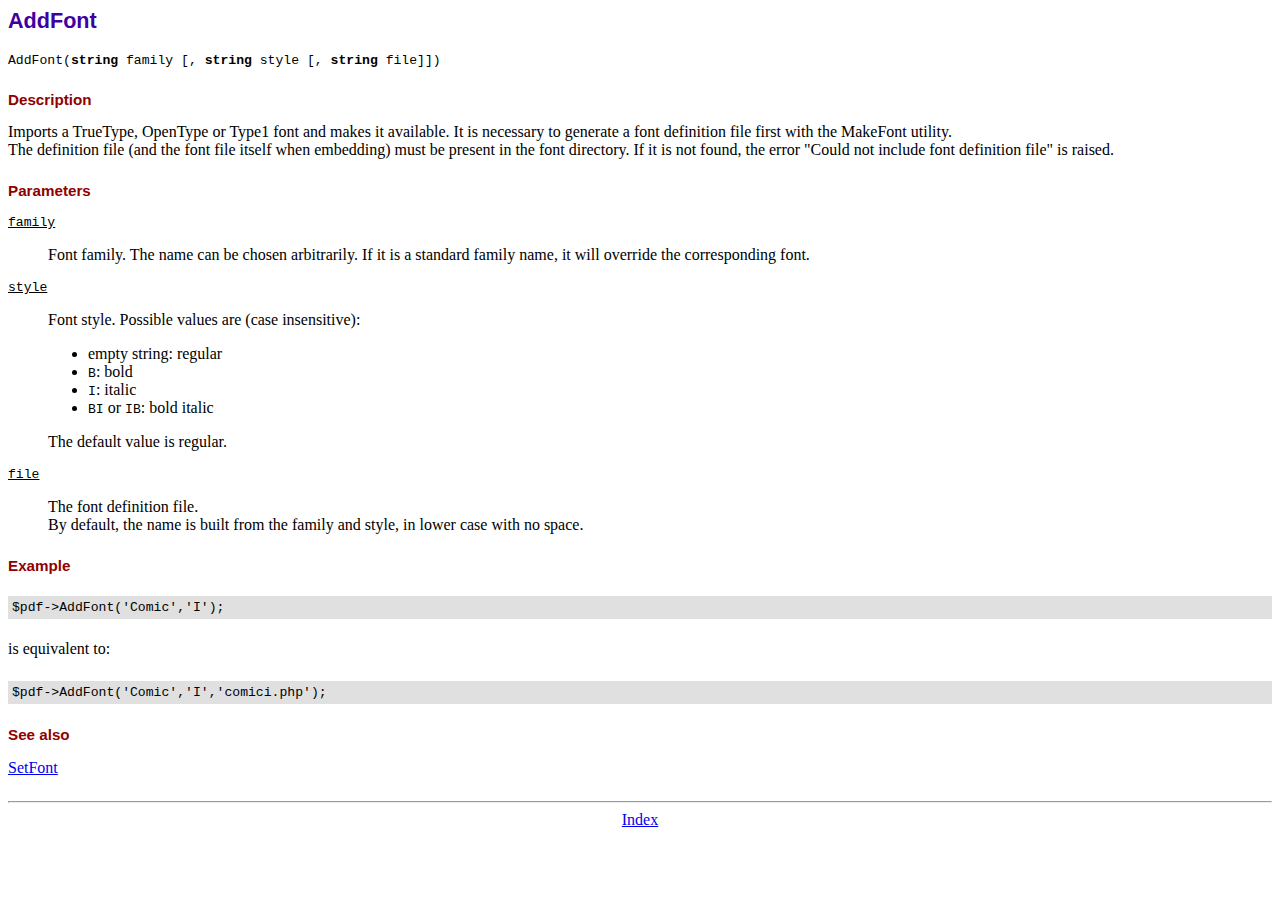
<file: 1.libraries/fpdf184/doc/addfont.htm>
<!DOCTYPE html PUBLIC "-//W3C//DTD HTML 4.01 Transitional//EN">
<html>
<head>
<meta http-equiv="Content-Type" content="text/html; charset=ISO-8859-1">
<title>AddFont</title>
<link type="text/css" rel="stylesheet" href="../fpdf.css">
</head>
<body>
<h1>AddFont</h1>
<code>AddFont(<b>string</b> family [, <b>string</b> style [, <b>string</b> file]])</code>
<h2>Description</h2>
Imports a TrueType, OpenType or Type1 font and makes it available. It is necessary to generate a font
definition file first with the MakeFont utility.
<br>
The definition file (and the font file itself when embedding) must be present in the font directory.
If it is not found, the error "Could not include font definition file" is raised.
<h2>Parameters</h2>
<dl class="param">
<dt><code>family</code></dt>
<dd>
Font family. The name can be chosen arbitrarily. If it is a standard family name, it will
override the corresponding font.
</dd>
<dt><code>style</code></dt>
<dd>
Font style. Possible values are (case insensitive):
<ul>
<li>empty string: regular</li>
<li><code>B</code>: bold</li>
<li><code>I</code>: italic</li>
<li><code>BI</code> or <code>IB</code>: bold italic</li>
</ul>
The default value is regular.
</dd>
<dt><code>file</code></dt>
<dd>
The font definition file.
<br>
By default, the name is built from the family and style, in lower case with no space.
</dd>
</dl>
<h2>Example</h2>
<div class="doc-source">
<pre><code>$pdf-&gt;AddFont('Comic','I');</code></pre>
</div>
is equivalent to:
<div class="doc-source">
<pre><code>$pdf-&gt;AddFont('Comic','I','comici.php');</code></pre>
</div>
<h2>See also</h2>
<a href="setfont.htm">SetFont</a>
<hr style="margin-top:1.5em">
<div style="text-align:center"><a href="index.htm">Index</a></div>
</body>
</html>
</file>
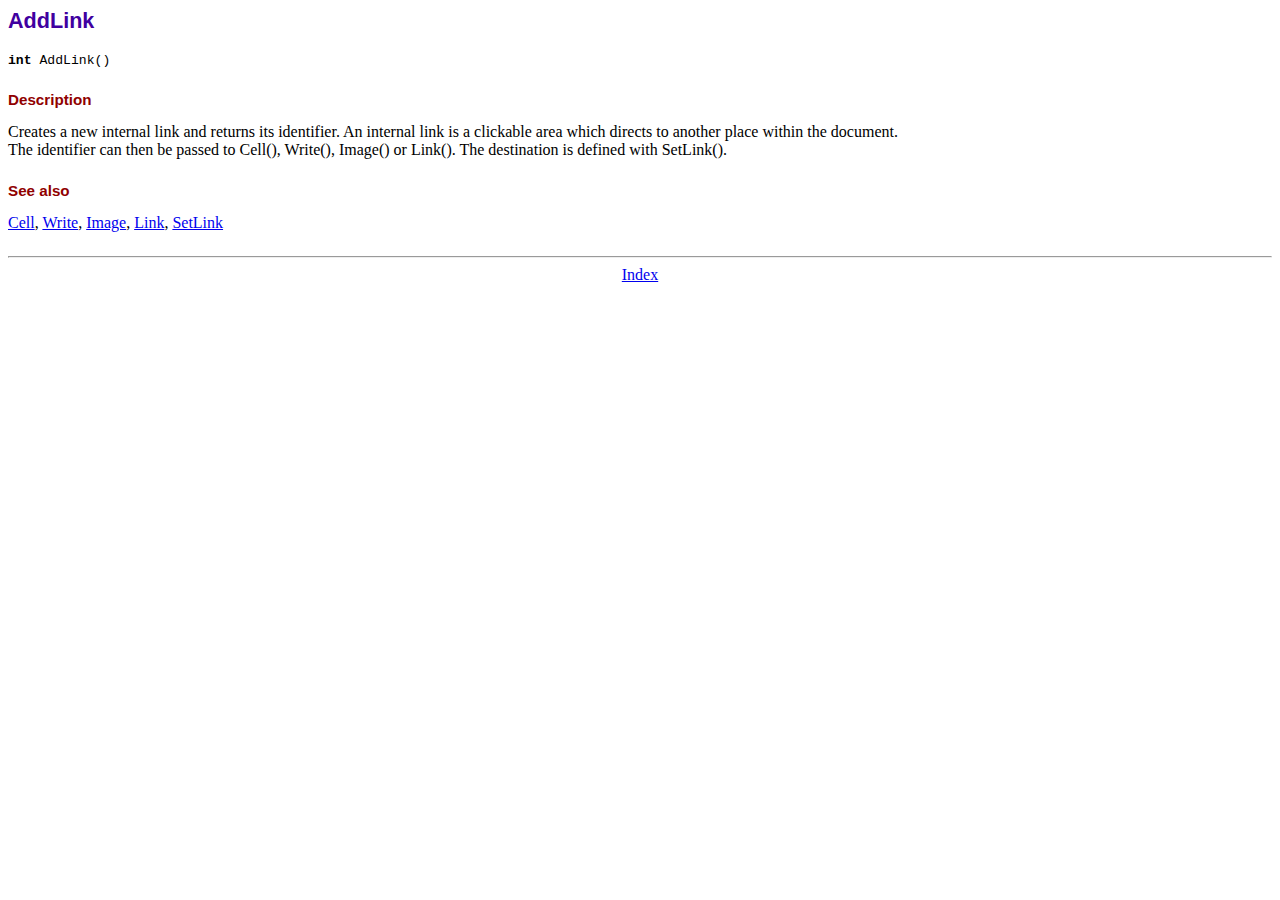
<file: 1.libraries/fpdf184/doc/addlink.htm>
<!DOCTYPE html PUBLIC "-//W3C//DTD HTML 4.01 Transitional//EN">
<html>
<head>
<meta http-equiv="Content-Type" content="text/html; charset=ISO-8859-1">
<title>AddLink</title>
<link type="text/css" rel="stylesheet" href="../fpdf.css">
</head>
<body>
<h1>AddLink</h1>
<code><b>int</b> AddLink()</code>
<h2>Description</h2>
Creates a new internal link and returns its identifier. An internal link is a clickable area
which directs to another place within the document.
<br>
The identifier can then be passed to Cell(), Write(), Image() or Link(). The destination is
defined with SetLink().
<h2>See also</h2>
<a href="cell.htm">Cell</a>,
<a href="write.htm">Write</a>,
<a href="image.htm">Image</a>,
<a href="link.htm">Link</a>,
<a href="setlink.htm">SetLink</a>
<hr style="margin-top:1.5em">
<div style="text-align:center"><a href="index.htm">Index</a></div>
</body>
</html>
</file>
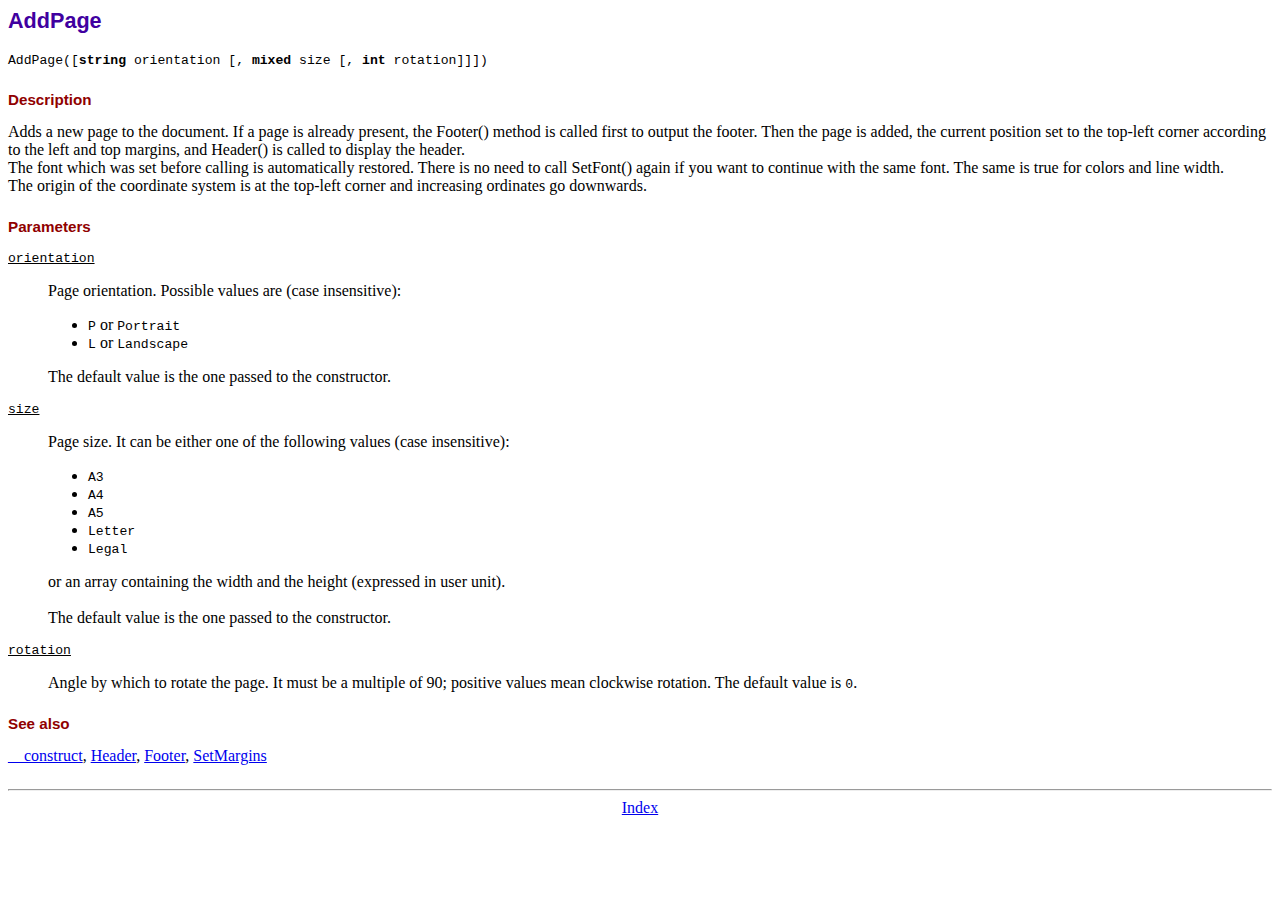
<file: 1.libraries/fpdf184/doc/addpage.htm>
<!DOCTYPE html PUBLIC "-//W3C//DTD HTML 4.01 Transitional//EN">
<html>
<head>
<meta http-equiv="Content-Type" content="text/html; charset=ISO-8859-1">
<title>AddPage</title>
<link type="text/css" rel="stylesheet" href="../fpdf.css">
</head>
<body>
<h1>AddPage</h1>
<code>AddPage([<b>string</b> orientation [, <b>mixed</b> size [, <b>int</b> rotation]]])</code>
<h2>Description</h2>
Adds a new page to the document. If a page is already present, the Footer() method is called
first to output the footer. Then the page is added, the current position set to the top-left
corner according to the left and top margins, and Header() is called to display the header.
<br>
The font which was set before calling is automatically restored. There is no need to call
SetFont() again if you want to continue with the same font. The same is true for colors and
line width.
<br>
The origin of the coordinate system is at the top-left corner and increasing ordinates go
downwards.
<h2>Parameters</h2>
<dl class="param">
<dt><code>orientation</code></dt>
<dd>
Page orientation. Possible values are (case insensitive):
<ul>
<li><code>P</code> or <code>Portrait</code></li>
<li><code>L</code> or <code>Landscape</code></li>
</ul>
The default value is the one passed to the constructor.
</dd>
<dt><code>size</code></dt>
<dd>
Page size. It can be either one of the following values (case insensitive):
<ul>
<li><code>A3</code></li>
<li><code>A4</code></li>
<li><code>A5</code></li>
<li><code>Letter</code></li>
<li><code>Legal</code></li>
</ul>
or an array containing the width and the height (expressed in user unit).<br>
<br>
The default value is the one passed to the constructor.
</dd>
<dt><code>rotation</code></dt>
<dd>
Angle by which to rotate the page. It must be a multiple of 90; positive values
mean clockwise rotation. The default value is <code>0</code>.
</dd>
</dl>
<h2>See also</h2>
<a href="__construct.htm">__construct</a>,
<a href="header.htm">Header</a>,
<a href="footer.htm">Footer</a>,
<a href="setmargins.htm">SetMargins</a>
<hr style="margin-top:1.5em">
<div style="text-align:center"><a href="index.htm">Index</a></div>
</body>
</html>
</file>
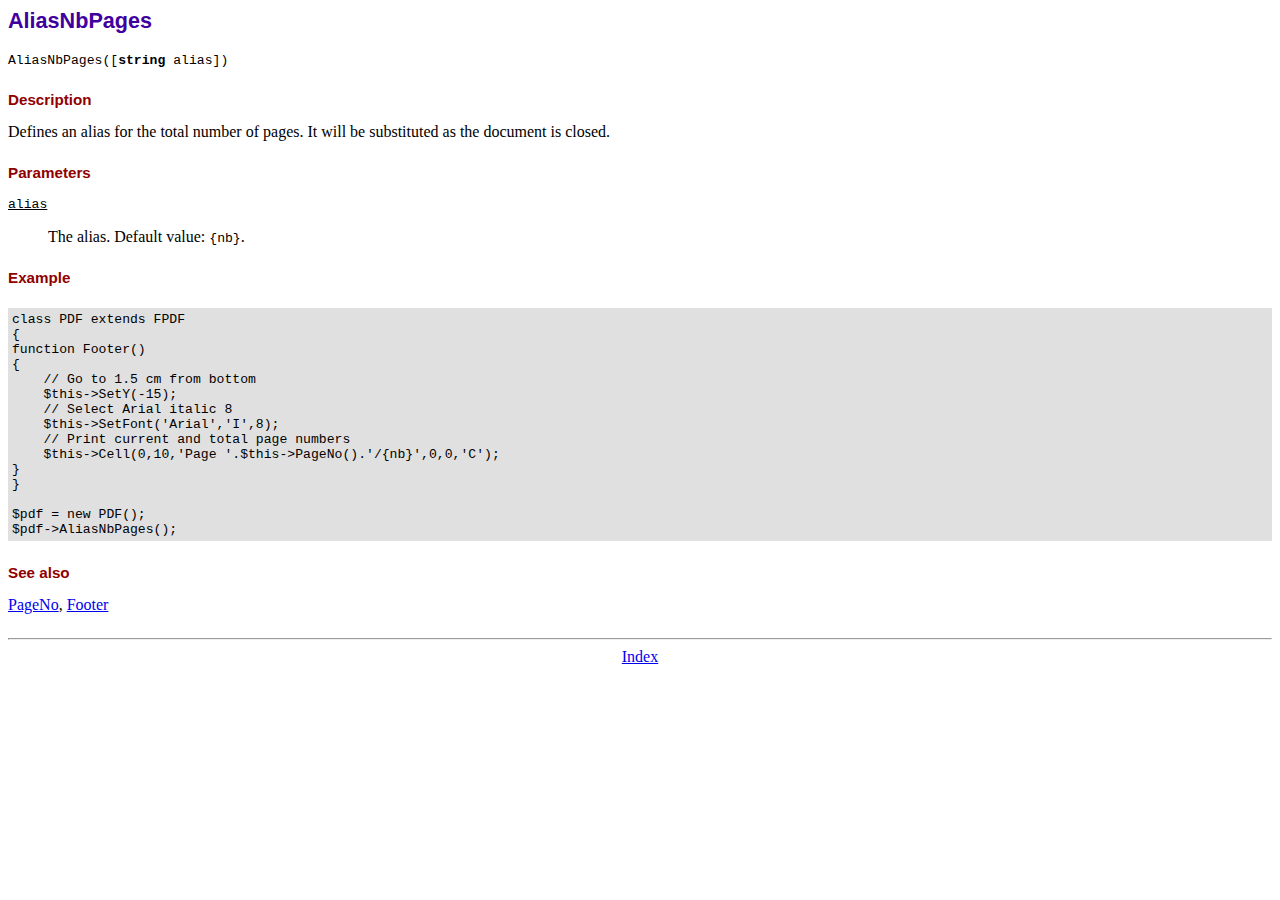
<file: 1.libraries/fpdf184/doc/aliasnbpages.htm>
<!DOCTYPE html PUBLIC "-//W3C//DTD HTML 4.01 Transitional//EN">
<html>
<head>
<meta http-equiv="Content-Type" content="text/html; charset=ISO-8859-1">
<title>AliasNbPages</title>
<link type="text/css" rel="stylesheet" href="../fpdf.css">
</head>
<body>
<h1>AliasNbPages</h1>
<code>AliasNbPages([<b>string</b> alias])</code>
<h2>Description</h2>
Defines an alias for the total number of pages. It will be substituted as the document is
closed.
<h2>Parameters</h2>
<dl class="param">
<dt><code>alias</code></dt>
<dd>
The alias. Default value: <code>{nb}</code>.
</dd>
</dl>
<h2>Example</h2>
<div class="doc-source">
<pre><code>class PDF extends FPDF
{
function Footer()
{
    // Go to 1.5 cm from bottom
    $this-&gt;SetY(-15);
    // Select Arial italic 8
    $this-&gt;SetFont('Arial','I',8);
    // Print current and total page numbers
    $this-&gt;Cell(0,10,'Page '.$this-&gt;PageNo().'/{nb}',0,0,'C');
}
}

$pdf = new PDF();
$pdf-&gt;AliasNbPages();</code></pre>
</div>
<h2>See also</h2>
<a href="pageno.htm">PageNo</a>,
<a href="footer.htm">Footer</a>
<hr style="margin-top:1.5em">
<div style="text-align:center"><a href="index.htm">Index</a></div>
</body>
</html>
</file>
<file: 1.libraries/fpdf184/fpdf.css>
body {font-family:"Times New Roman",serif}
h1 {font:bold 135% Arial,sans-serif; color:#4000A0; margin-bottom:0.9em}
h2 {font:bold 95% Arial,sans-serif; color:#900000; margin-top:1.5em; margin-bottom:1em}
dl.param dt {text-decoration:underline}
dl.param dd {margin-top:1em; margin-bottom:1em}
dl.param ul {margin-top:1em; margin-bottom:1em}
tt, code, kbd {font-family:"Courier New",Courier,monospace; font-size:82%}
div.source {margin-top:1.4em; margin-bottom:1.3em}
div.source pre {display:table; border:1px solid #24246A; width:100%; margin:0em; font-family:inherit; font-size:100%}
div.source code {display:block; border:1px solid #C5C5EC; background-color:#F0F5FF; padding:6px; color:#000000}
div.doc-source {margin-top:1.4em; margin-bottom:1.3em}
div.doc-source pre {display:table; width:100%; margin:0em; font-family:inherit; font-size:100%}
div.doc-source code {display:block; background-color:#E0E0E0; padding:4px}
.kw {color:#000080; font-weight:bold}
.str {color:#CC0000}
.cmt {color:#008000}
p.demo {text-align:center; margin-top:-0.9em}
a.demo {text-decoration:none; font-weight:bold; color:#0000CC}
a.demo:link {text-decoration:none; font-weight:bold; color:#0000CC}
a.demo:hover {text-decoration:none; font-weight:bold; color:#0000FF}
a.demo:active {text-decoration:none; font-weight:bold; color:#0000FF}
</file>
